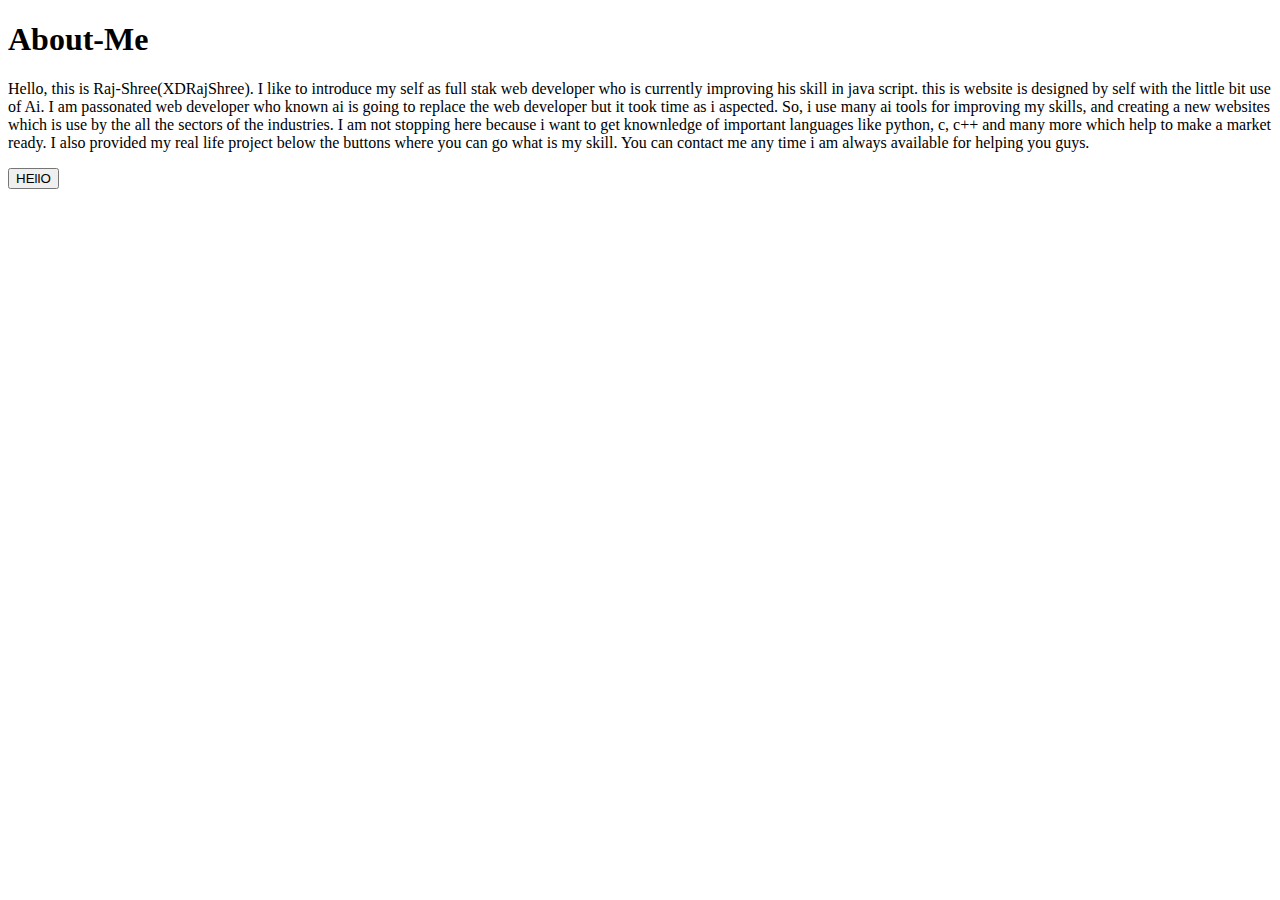
<file: about.html>
<!DOCTYPE html>
<html lang="en">

<head>
    <meta charset="UTF-8">
    <meta name="viewport" content="width=device-width, initial-scale=1.0">
    <title>About Us</title>
</head>

<body>
    <div>
        <h1>About-Me</h1>
        <p>Hello, this is Raj-Shree(XDRajShree). I like to introduce my self as full stak web developer who is currently
            improving his skill in java script. this is website is designed by self with the little bit use of Ai. I am
            passonated web developer who known ai is going to replace the web developer but it took time as i aspected.
            So, i use many ai tools for improving my skills, and creating a new websites which is use by the all the
            sectors of the industries. I am not stopping here because i want to get knownledge of important languages
            like python, c, c++ and many more which help to make a market ready. I also provided my real life project
            below the buttons where you can go what is my skill. You can contact me any time i am always available for
            helping you guys.</p>
    </div>
    <div>
        <Button>HEllO</Button>
    </div>
</body>

</html>
</file>
